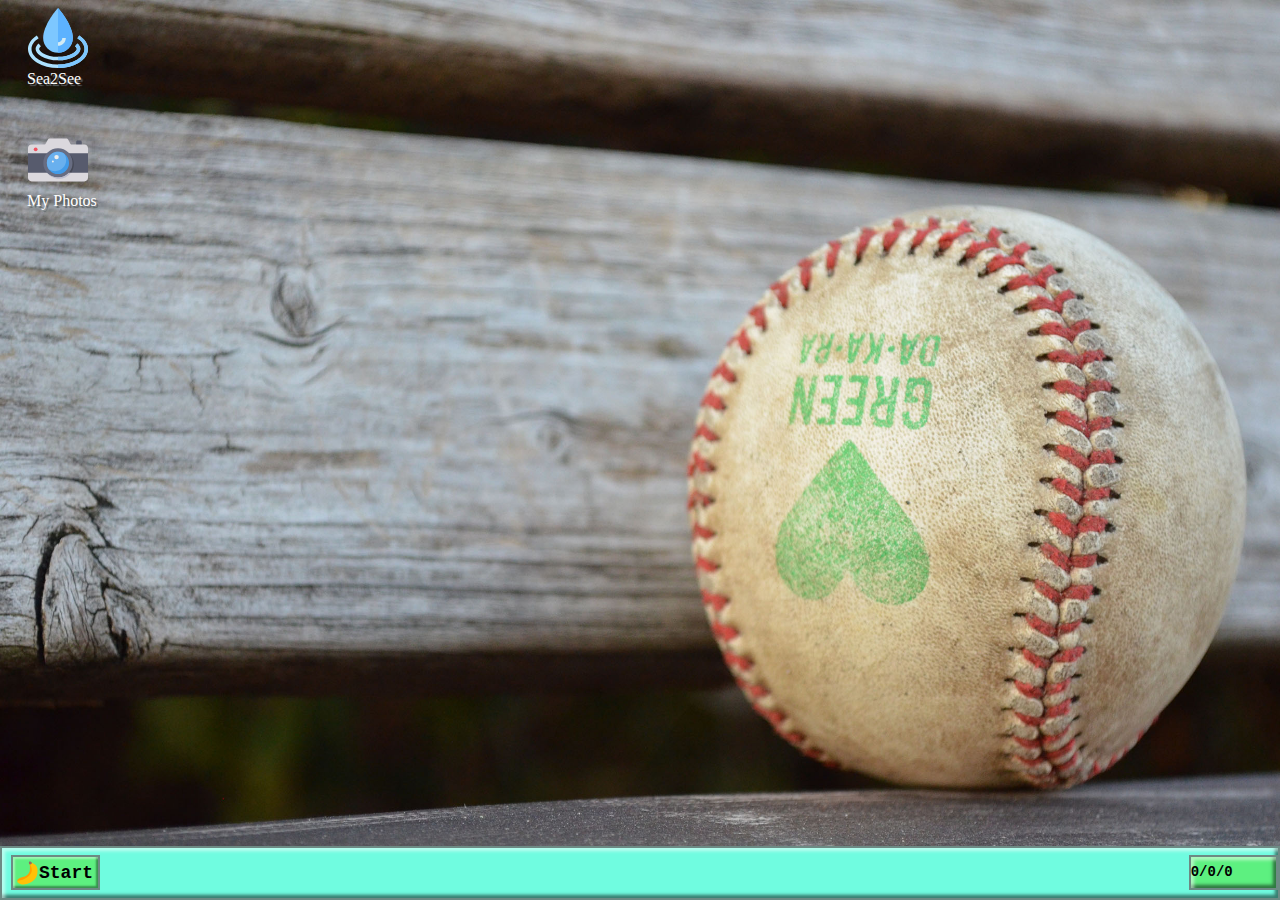
<file: index.html>
<!doctype html>
<html>
<head>
<link rel="icon" href="3dflower.png">    
<link rel="stylesheet" href="style.css">
<meta charset="utf-8">
<script src="ipChecker.js"></script>
<title>Young OS</title>
</head>
<body>


    <div class="window">
		<div id ="sea2see">
			<img src="water-drop.svg" alt="water drop icon" id="water_img">
				<p class="program_text">Sea2See</p>
		</div>
		<div id ="my_photos">
			<img src="camera.svg" alt="camera icon" id="camera_img">
				<p class="program_text">My Photos</p>
		</div>
    </div>
    <div class="start_bar">
		<div class="date_time">
		<p id ="date"> 0/0/0 </p>
			<div id="calander">
				<h1 id="cal_text1">month,day,year</h1>
				<h2 id="cal_text2"> day of the week</h2>
			</div>	
		</div>
		<div id="start_button">
			<a id = "banana_img"><img src="banana.svg" alt="ball"><span>Start</span></a>
		</div>
		<div id="about_me">
			<h1 class="me_text"> Grant Young</h1>
			<h2 class="me_text"> Rookie Web Designer</h2>
			<h3 class="me_text"> Thanks Karen, Paola, and Alannah <br> CTD and the mentors for this making possible.</h3>
			<a href="https://www.linkedin.com/in/grant-young/"><img src="linkedin.svg" alt="linkedin logo" id="linkedin"></a>
			</div>

    </div>
	
</body>
<script src="index.js"></script>	
</html>

<!--<div>Icons made by <a href="https://www.flaticon.com/authors/pixel-perfect" title="Pixel perfect">Pixel perfect</a> from <a href="https://www.flaticon.com/" title="Flaticon">www.flaticon.com</a></div>-->

<!--<div>Icons made by <a href="https://www.freepik.com" title="Freepik">Freepik</a> from <a href="https://www.flaticon.com/" title="Flaticon">www.flaticon.com</a></div>-->

<!--<div>Icons made by <a href="https://www.flaticon.com/authors/dinosoftlabs" title="DinosoftLabs">DinosoftLabs</a> from <a href="https://www.flaticon.com/" title="Flaticon">www.flaticon.com</a></div>-->

<!--<div>Icons made by <a href="https://www.freepik.com" title="Freepik">Freepik</a> from <a href="https://www.flaticon.com/" title="Flaticon">www.flaticon.com</a></div>-->
</file>
<file: style.css>
@charset "utf-8";
/* CSS Document */
html, body {
  height: 100%;
 }

body {
	overflow: hidden;  /*Hide scrollbars */
	display: flex;
	flex-direction: column;
	height: 100%;
	background-image: url("background.JPG");
	background-repeat: no-repeat;
	background-size: 100% 100%;
}

img{
	width: 100px;
}



.window {
  padding-bottom: 50px;
}

#start_button {
  position:relative;
  right: 80px;
  height: 31px;
  width: 85px;
  margin-top: 7px;	
  background-color: #5DF080;
  border:5px outset grey;
  border-style: solid;
  border-color: #6D8A84;	
  border-width: 2px;
  box-shadow: 0px 0px 5px 1px #5ACCB5;
  box-shadow: inset 2px 2px 2px rgba(255, 255, 255, .4), inset -2px -2px 2px rgba(0, 0, 0, .4);	
  transition: background-color 0.5s ease;
/*  box-shadow: inset 0.2em 0.2em 0.2em 0 rgba(255,255,255,0.5), inset -0.2em -0.2em 0.2em 0 rgba(0,0,0,0.5);	*/
}

#start_button:hover{
	background-color: #1D956F;
}

#start_button img{
	float: left;
	width: 23px;
	height: 30px;
	margin-left: 3px;
	margin-top: 1px;
}

#start_button a {
	display: flex;
	text-decoration: none;
	font-family: 'Courier New', monospace;
	font-weight: bold;
	font-size: 18px;
	position:relative;
	align-items: center
	
}

.date_time {
  position:relative;
  left: 93%;
  margin-top: 7px;
  height: 31px;
  width: 85px;
  background-color: #5DF080;
  border:5px outset grey;
  border-style: solid;
  border-color: #6D8A84;	
  border-width: 2px;
  transition: background-color 0.5s ease;
  box-shadow: 0px 0px 5px 1px #5ACCB5;
  box-shadow: inset 0.2em 0.2em 0.2em 0 rgba(255,255,255,0.5), inset -0.2em -0.2em 0.2em 0 rgba(0,0,0,0.5);	
}

.date_time:hover {
	background-color: #1D956F;
}

.date_time:hover #calander{
	display: flex;
}
#date{
	font-family: 'Courier New', monospace;
	font-weight: bold;
	font-size: 14px;
	position:relative;
	bottom:7px;
	left: 0px;
}

#calander{
	display:none;
	flex-direction:column;
	align-content:space-around;
	position: absolute;	
	bottom: 42px;
	right: -22px;
	background-color: #6FFCE0;	
	height: 100px;
	width: 250px;
	box-shadow: inset 0.2em 0.2em 0.2em 0 rgba(255,255,255,0.5), inset -0.2em -0.2em 0.2em 0 rgba(0,0,0,0.5);
}
#cal_text1{
	position: relative;
	font-size: 30px;
	left: 10px;
	margin-top: 5px;
	margin-bottom: 10px;
}
#cal_text2{
	position: relative;
	left: 60px;
	margin-top: 5px;
	margin-bottom: 10px;
}


.start_bar {
  position: absolute;
  display: flex;
  flex-wrap: wrap;
  left: 0;
  bottom: 0;
  right: 0;
  height: 50px;
  background-color: #70FCE0;
  border-style: solid;
  border-color: #6D8A84;
  border-width: 2px;
  box-shadow: inset 0.2em 0.2em 0.2em 0 rgba(255,255,255,0.5), inset -0.2em -0.2em 0.2em 0 rgba(0,0,0,0.5);	
}

#about_me{
display: none;
flex-direction:column;
align-content:space-around;
position: relative;	
bottom: 200px;
right:170px;
background-color: #6FFCE0;	
height: 200px;
width: 400px;
box-shadow: inset 0.2em 0.2em 0.2em 0 rgba(255,255,255,0.5), inset -0.2em -0.2em 0.2em 0 rgba(0,0,0,0.5);
}

.me_text{
	position: relative;
	left: 10px;
	margin-top: 0;
	margin-bottom: 10px;
}

#linkedin{
	height: 55px;
	width: 55px;
	position: relative;
	left: 10px;
}

#water_img {
	width: 60px;
	position: relative;
	left: 20px;
}

#camera_img{
	width: 60px;
	position: relative;
	left: 20px;
}

.program_text{
	color: white;
	font-family: Georgia, serif;
	text-shadow: 2px 2px 1px #5E6566;
	position: relative;
	left: 19px;
	bottom: 18px
}

#sea2see {
position: absolute;
transition: transform .2s; /* Animation */	
}

#sea2see:hover {
  transform: scale(1.1); /* (130% zoom - Note: if the zoom is too large, it will go outside of the viewport) */
}

#my_photos {
position:absolute;

top: 130px;
transition: transform .2s; /* Animation */	
}
#my_photos:hover {
  transform: scale(1.1); /* (130% zoom - Note: if the zoom is too large, it will go outside of the viewport) */
}
</file>
